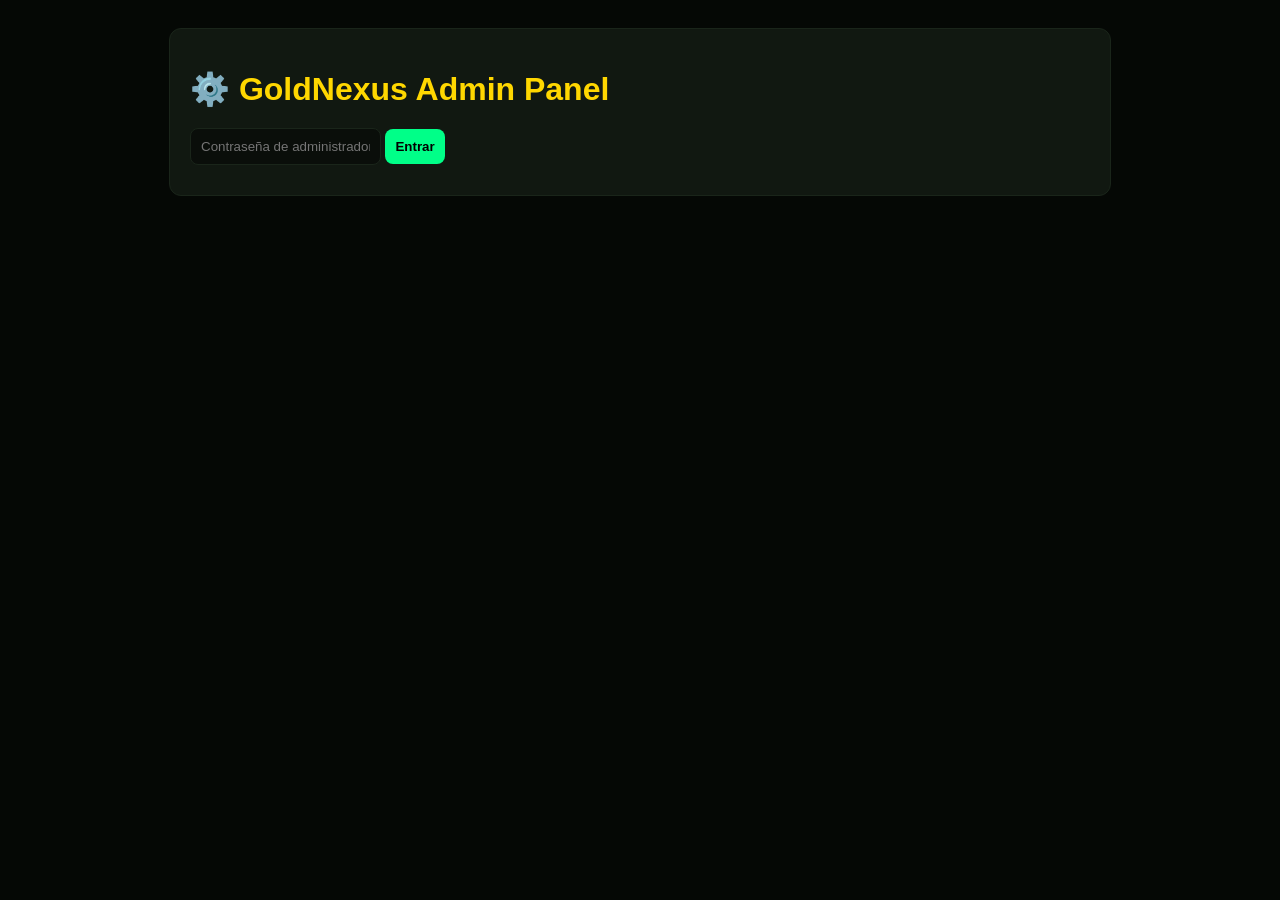
<file: admin/index.html>
<!DOCTYPE html>
<html lang="es">
<head>
    <meta charset="UTF-8">
    <meta name="viewport" content="width=device-width, initial-scale=1.0">
    <title>GoldNexus Admin</title>
    <style>
        body { background: #050805; color: #fff; font-family: sans-serif; padding: 20px; }
        .container { max-width: 900px; margin: 0 auto; background: #111811; padding: 20px; border-radius: 12px; border: 1px solid #1a251a; }
        h1 { color: #ffd700; margin-bottom: 20px; }
        h2 { color: #00ff88; margin: 20px 0 10px; }
        input, button, select { padding: 10px; margin-bottom: 10px; border-radius: 8px; border: 1px solid #1a251a; background: #0a0e0a; color: #fff; }
        button { background: #00ff88; color: #000; font-weight: bold; cursor: pointer; border: none; }
        button:hover { background: #00cc6a; }
        button.danger { background: #ff4444; color: #fff; }
        table { width: 100%; border-collapse: collapse; margin-top: 10px; }
        th, td { padding: 8px; text-align: left; border-bottom: 1px solid #1a251a; }
        th { color: #889988; }
        .tab { display: none; }
        .tab.active { display: block; }
        .tabs button { background: #1a251a; color: #fff; margin-right: 5px; }
        .tabs button.active { background: #00ff88; color: #000; }
    </style>
</head>
<body>
    <div class="container">
        <h1>⚙️ GoldNexus Admin Panel</h1>
        
        <div id="login-section">
            <input type="password" id="admin-password" placeholder="Contraseña de administrador">
            <button onclick="login()">Entrar</button>
        </div>

        <div id="admin-panel" style="display: none;">
            <div class="tabs">
                <button class="active" onclick="showTab('tasks')">Tareas</button>
                <button onclick="showTab('users')">Usuarios</button>
                <button onclick="showTab('withdrawals')">Retiros</button>
            </div>

            <div id="tab-tasks" class="tab active">
                <h2>Agregar Tarea</h2>
                <input type="text" id="task-title" placeholder="Nombre de la tarea">
                <input type="text" id="task-link" placeholder="Enlace de Telegram (https://t.me/...)">
                <input type="number" id="task-reward" placeholder="Recompensa USDT" step="0.01" value="1.00">
                <button onclick="addTask()">➕ Agregar Tarea</button>
                <h2>Tareas Activas</h2>
                <div id="tasks-list"></div>
            </div>

            <div id="tab-users" class="tab">
                <h2>Usuarios</h2>
                <div id="users-list"></div>
            </div>

            <div id="tab-withdrawals" class="tab">
                <h2>Solicitudes de Retiro</h2>
                <div id="withdrawals-list"></div>
            </div>
        </div>
    </div>

    <script>
        let adminPassword = '';

        function login() {
            adminPassword = document.getElementById('admin-password').value;
            fetch('/api/admin/login', {
                method: 'POST',
                headers: { 'Content-Type': 'application/json' },
                body: JSON.stringify({ password: adminPassword })
            })
            .then(res => res.json())
            .then(data => {
                if (data.success) {
                    document.getElementById('login-section').style.display = 'none';
                    document.getElementById('admin-panel').style.display = 'block';
                    loadTasks();
                    loadUsers();
                    loadWithdrawals();
                } else {
                    alert('Contraseña incorrecta');
                }
            });
        }

        function showTab(tab) {
            document.querySelectorAll('.tab').forEach(t => t.classList.remove('active'));
            document.querySelectorAll('.tabs button').forEach(b => b.classList.remove('active'));
            document.getElementById('tab-' + tab).classList.add('active');
            event.target.classList.add('active');
        }

        function loadTasks() {
            fetch('/api/admin/tasks')
                .then(res => res.json())
                .then(data => {
                    document.getElementById('tasks-list').innerHTML = data.map(task => `
                        <div style="display: flex; justify-content: space-between; padding: 10px; background: #0a0e0a; border-radius: 8px; margin-bottom: 5px;">
                            <span>${task.title} - ${task.reward} USDT</span>
                            <button class="danger" onclick="deleteTask(${task.id})">🗑️</button>
                        </div>
                    `).join('');
                });
        }

        function addTask() {
            const title = document.getElementById('task-title').value;
            const link = document.getElementById('task-link').value;
            const reward = document.getElementById('task-reward').value;
            fetch('/api/admin/tasks', {
                method: 'POST',
                headers: { 'Content-Type': 'application/json' },
                body: JSON.stringify({ title, link, reward })
            }).then(() => {
                loadTasks();
                document.getElementById('task-title').value = '';
                document.getElementById('task-link').value = '';
            });
        }

        function deleteTask(id) {
            fetch(`/api/admin/tasks/${id}`, { method: 'DELETE' }).then(() => loadTasks());
        }

        function loadUsers() {
            fetch('/api/admin/users')
                .then(res => res.json())
                .then(data => {
                    document.getElementById('users-list').innerHTML = `
                        <table>
                            <tr><th>ID</th><th>Usuario</th><th>Saldo</th><th>Refs</th><th>Estado</th><th>Acción</th></tr>
                            ${data.map(u => `
                                <tr>
                                    <td>${u.id}</td>
                                    <td>${u.username}</td>
                                    <td>${u.balance.toFixed(2)}</td>
                                    <td>${u.referidos}</td>
                                    <td>${u.banned ? '🚫 Baneado' : '✅ Activo'}</td>
                                    <td>
                                        <button onclick="toggleBan(${u.id}, ${u.banned})">${u.banned ? 'Desbanear' : 'Banear'}</button>
                                    </td>
                                </tr>
                            `).join('')}
                        </table>
                    `;
                });
        }

        function toggleBan(userId, banned) {
            fetch(`/api/admin/ban/${userId}`, {
                method: 'POST',
                headers: { 'Content-Type': 'application/json' },
                body: JSON.stringify({ banned: banned ? 0 : 1 })
            }).then(() => loadUsers());
        }

        function loadWithdrawals() {
            fetch('/api/admin/withdrawals')
                .then(res => res.json())
                .then(data => {
                    document.getElementById('withdrawals-list').innerHTML = `
                        <table>
                            <tr><th>Usuario</th><th>Monto</th><th>Wallet</th><th>Estado</th><th>Acción</th></tr>
                            ${data.map(w => `
                                <tr>
                                    <td>${w.username}</td>
                                    <td>${w.amount} USDT</td>
                                    <td>${w.wallet}</td>
                                    <td>${w.status}</td>
                                    <td>
                                        ${w.status === 'pending' ? `
                                            <button onclick="approveWithdrawal(${w.id})">✅ Aprobar</button>
                                            <button class="danger" onclick="rejectWithdrawal(${w.id})">❌ Rechazar</button>
                                        ` : '—'}
                                    </td>
                                </tr>
                            `).join('')}
                        </table>
                    `;
                });
        }

        function approveWithdrawal(id) {
            fetch(`/api/admin/withdrawals/${id}/approve`, { method: 'POST' }).then(() => loadWithdrawals());
        }

        function rejectWithdrawal(id) {
            fetch(`/api/admin/withdrawals/${id}/reject`, { method: 'POST' }).then(() => loadWithdrawals());
        }
    </script>
</body>
  </html>
</file>
